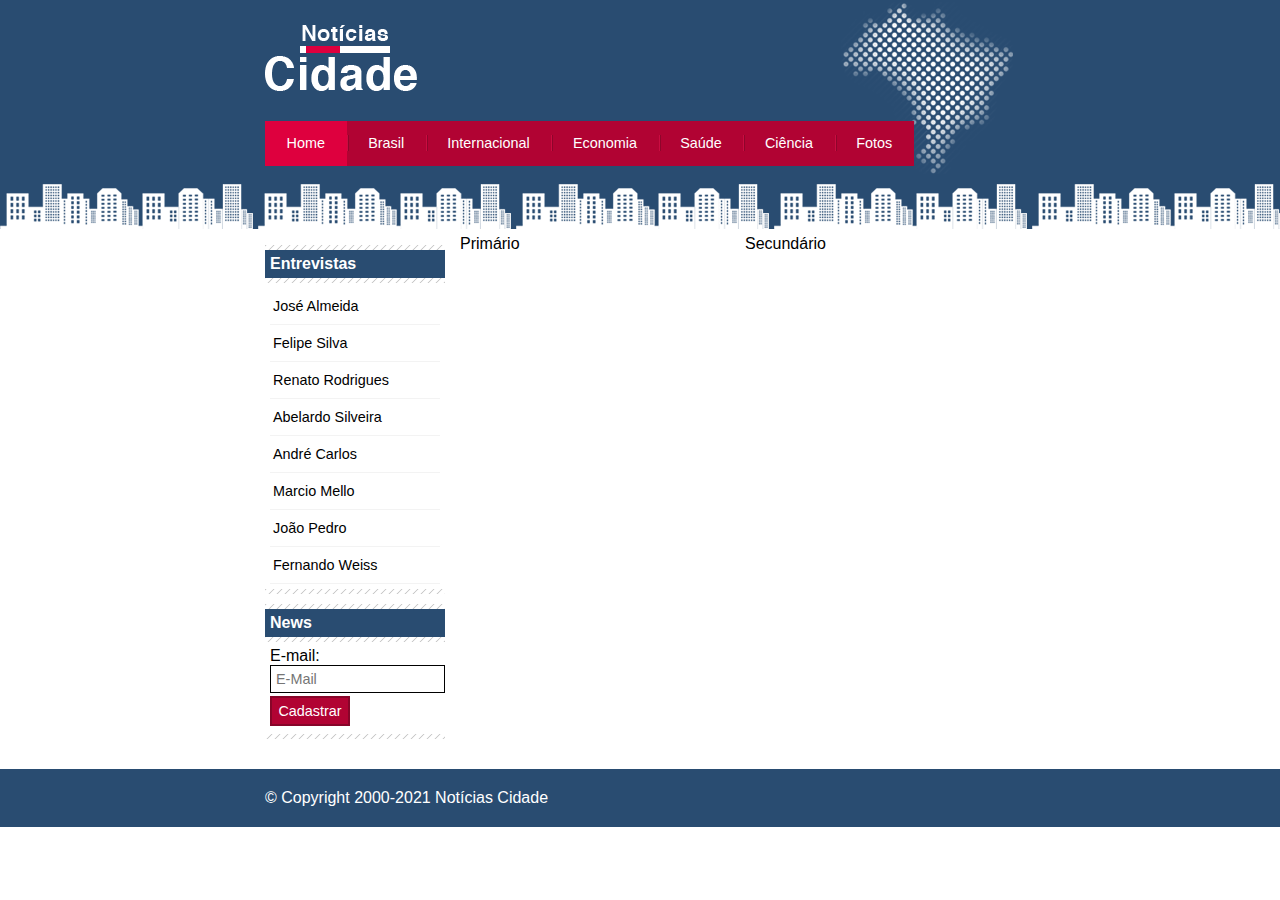
<file: index.html>
<!DOCTYPE html>
<html>
	<head>
		<meta charset="utf-8">
		<title>Notícias Cidade - Seu site de notícias</title>
		<link rel="stylesheet" type="text/css" href="css/estilo.css">
	</head>
	<body class="home">

		<div id="container"><!-- Inicio container-->
			
			<div id="topo"><!--Incio Topo -->
				
				<h1 class="logo">Notícias Cidade</h1>
				
				<ul id="navegacao">
					
					<li class="primeiro">
						<a id="home" href="index.html">Home</a>
					</li>
					<li>
						<a id="brasil" href="brasil.html">Brasil</a>
					</li>
					<li>
						<a id="internacional" href="internacional.html">Internacional</a>
					</li>
					<li>
						<a id="economia" href="economia.html">Economia</a>
					</li>
					<li>
						<a id="saude" href="saude.html">Saúde</a>
					</li>
					<li>
						<a id="ciencia" href="ciencia.html">Ciência</a>
					</li>
					<li>
						<a id="fotos" href="fotos.html">Fotos</a>
					</li>

				</ul>
			</div><!--Fim Topo -->

			<div id="conteudo"><!--Inicio do Conteudo-->
				
				<div id="primario">Primário</div> <!--Ordem para acessibilidade-->
				<div id="secundario">Secundário</div>
				
				<!-- Inicio Lateral-->
				<div id="lateral">
					
					<div class="caixa">
						<h2>Entrevistas</h2>
						<div class="caixa-conteudo">
							<ul>
								<li><a href="">José Almeida</a></li>
								<li><a href="">Felipe Silva</a></li>
								<li><a href="">Renato Rodrigues</a></li>
								<li><a href="">Abelardo Silveira</a></li>
								<li><a href="">André Carlos</a></li>
								<li><a href="">Marcio Mello</a></li>
								<li><a href="">João Pedro</a></li>
								<li><a href="">Fernando Weiss</a></li>
							</ul>
						</div>
						
					</div>

					<div class="caixa">
						<h2>News</h2>
						<div class="caixa-conteudo">
							<form>
								
								<div>
									<label for="email">E-mail:</label>
									<input type="text" name="email" id="email" placeholder="E-Mail">
								</div>
								<div>
									<input class="botao" type="submit" value="Cadastrar">
								</div>

							</form>
						</div>
						
					</div>

				</div>
				<!-- Fim Lateral -->

			</div><!--Fim do Conteudo-->

		</div><!--Fim do container-->

		<div id="container-rodape" style="clear: both;">
			<div id="rodape">
				&copy; Copyright 2000-2021 Notícias Cidade
			</div>
		</div>

	</body>
</html>
</file>
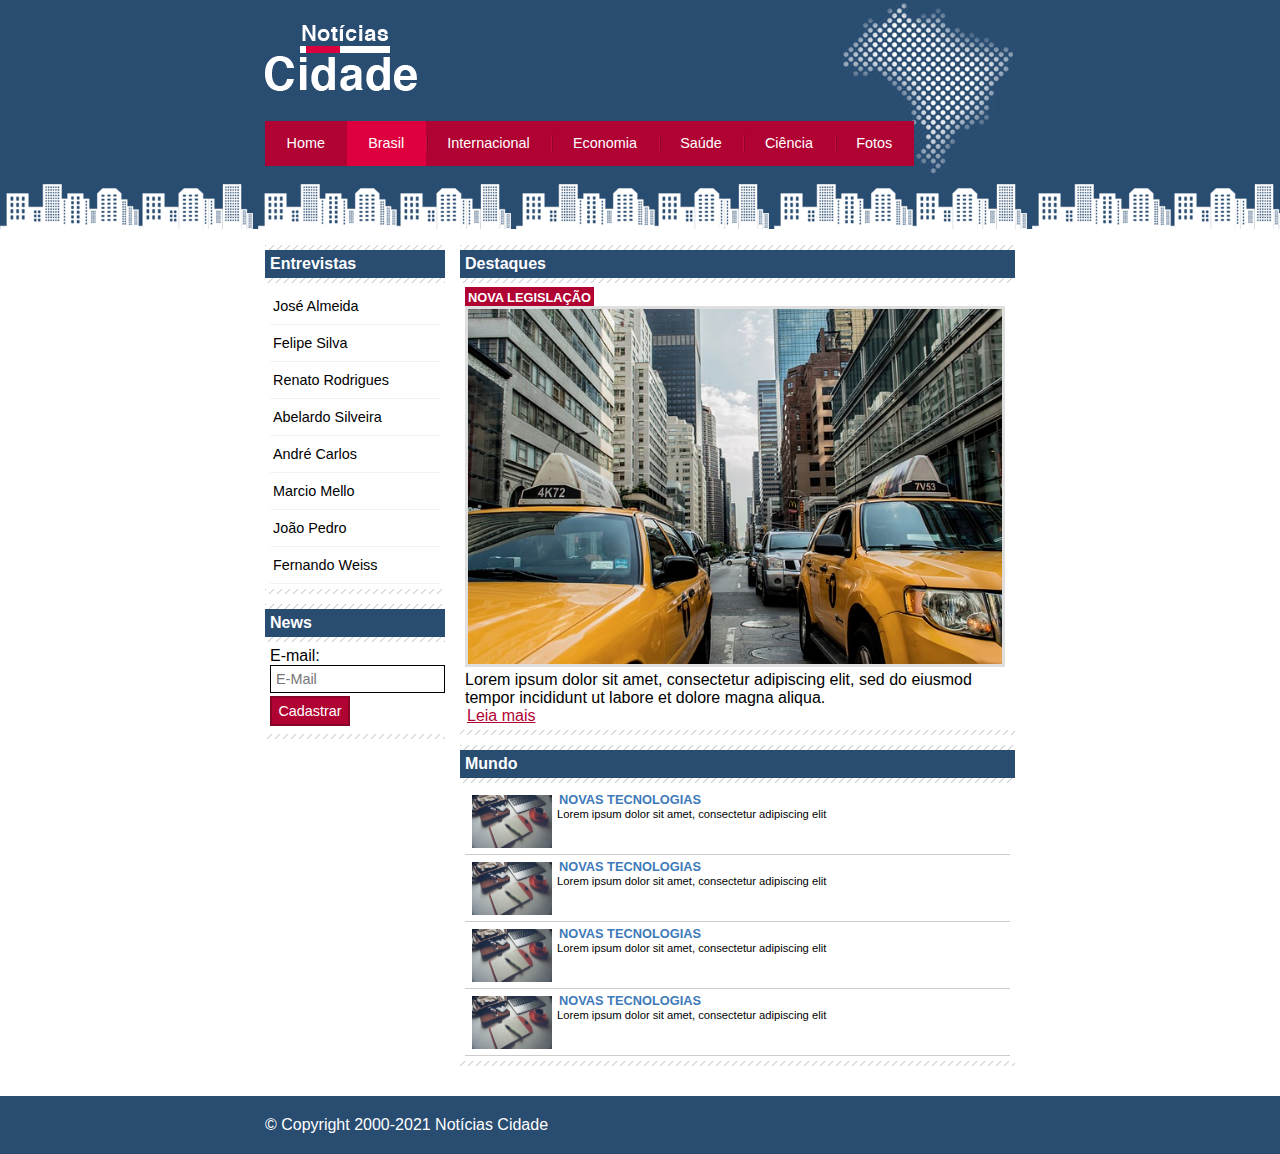
<file: brasil.html>
<!DOCTYPE html>
<html>
	<head>
		<meta charset="utf-8">
		<title>Notícias Cidade - Seu site de notícias</title>
		<link rel="stylesheet" type="text/css" href="css/estilo.css">
	</head>
	<body id="duas-colunas" class="brasil">

		<div id="container"><!-- Inicio container-->
			
			<div id="topo"><!--Incio Topo -->
				
				<h1 class="logo">Notícias Cidade</h1>
				
				<ul id="navegacao">
					
					<li class="primeiro">
						<a id="home" href="index.html">Home</a>
					</li>
					<li>
						<a id="brasil" href="brasil.html">Brasil</a>
					</li>
					<li>
						<a id="internacional" href="internacional.html">Internacional</a>
					</li>
					<li>
						<a id="economia" href="economia.html">Economia</a>
					</li>
					<li>
						<a id="saude" href="saude.html">Saúde</a>
					</li>
					<li>
						<a id="ciencia" href="ciencia.html">Ciência</a>
					</li>
					<li>
						<a id="fotos" href="fotos.html">Fotos</a>
					</li>

				</ul>
			</div><!--Fim Topo -->

			<div id="conteudo"><!--Inicio do Conteudo-->

				
				<div id="primario">
					<div class="caixa destaque">
						<h2>Destaques</h2>
						<div class="caixa-conteudo">
							<h3>Nova Legislação</h3>
							<img class="imagemprincipal" src="imagens/taxi.jpg" width="100%">
							<p>
								Lorem ipsum dolor sit amet, consectetur adipiscing elit, sed do eiusmod tempor incididunt ut labore et dolore magna aliqua. 
							</p>
							<a href="">Leia mais</a>
						</div>
					</div>
					<div class="caixa ">
						<h2>Mundo</h2>
						<div class="caixa-conteudo">
							
							<ul id="lista-noticias">
								<li>
									<a href="">
										<img src="imagens/tecnologia.jpg" width="80">
										<h3>Novas Tecnologias</h3>
										<p>
											Lorem ipsum dolor sit amet, consectetur adipiscing elit
										</p>
									</a>
								</li>
								<li>
									<a href="">
										<img src="imagens/tecnologia.jpg" width="80">
										<h3>Novas Tecnologias</h3>
										<p>
											Lorem ipsum dolor sit amet, consectetur adipiscing elit
										</p>
									</a>
								</li>
								<li>
									<a href="">
										<img src="imagens/tecnologia.jpg" width="80">
										<h3>Novas Tecnologias</h3>
										<p>
											Lorem ipsum dolor sit amet, consectetur adipiscing elit
										</p>
									</a>
								</li>
								<li>
									<a href="">
										<img src="imagens/tecnologia.jpg" width="80">
										<h3>Novas Tecnologias</h3>
										<p>
											Lorem ipsum dolor sit amet, consectetur adipiscing elit
										</p>
									</a>
								</li>
							</ul>

						</div>
					</div>
				</div> <!--Ordem para acessibilidade-->

				
				<!-- Inicio Lateral-->
				<div id="lateral">
					
					<div class="caixa">
						<h2>Entrevistas</h2>
						<div class="caixa-conteudo">
							<ul>
								<li><a href="">José Almeida</a></li>
								<li><a href="">Felipe Silva</a></li>
								<li><a href="">Renato Rodrigues</a></li>
								<li><a href="">Abelardo Silveira</a></li>
								<li><a href="">André Carlos</a></li>
								<li><a href="">Marcio Mello</a></li>
								<li><a href="">João Pedro</a></li>
								<li><a href="">Fernando Weiss</a></li>
							</ul>
						</div>
						
					</div>

					<div class="caixa">
						<h2>News</h2>
						<div class="caixa-conteudo">
							<form>
								
								<div>
									<label for="email">E-mail:</label>
									<input type="text" name="email" id="email" placeholder="E-Mail">
								</div>
								<div>
									<input class="botao" type="submit" value="Cadastrar">
								</div>

							</form>
						</div>
						
					</div>

				</div>
				<!-- Fim Lateral -->

			</div><!--Fim do Conteudo-->

		</div><!--Fim do container-->

		<div id="container-rodape" style="clear: both;">
			<div id="rodape">
				&copy; Copyright 2000-2021 Notícias Cidade
			</div>
		</div>

	</body>
</html>
</file>
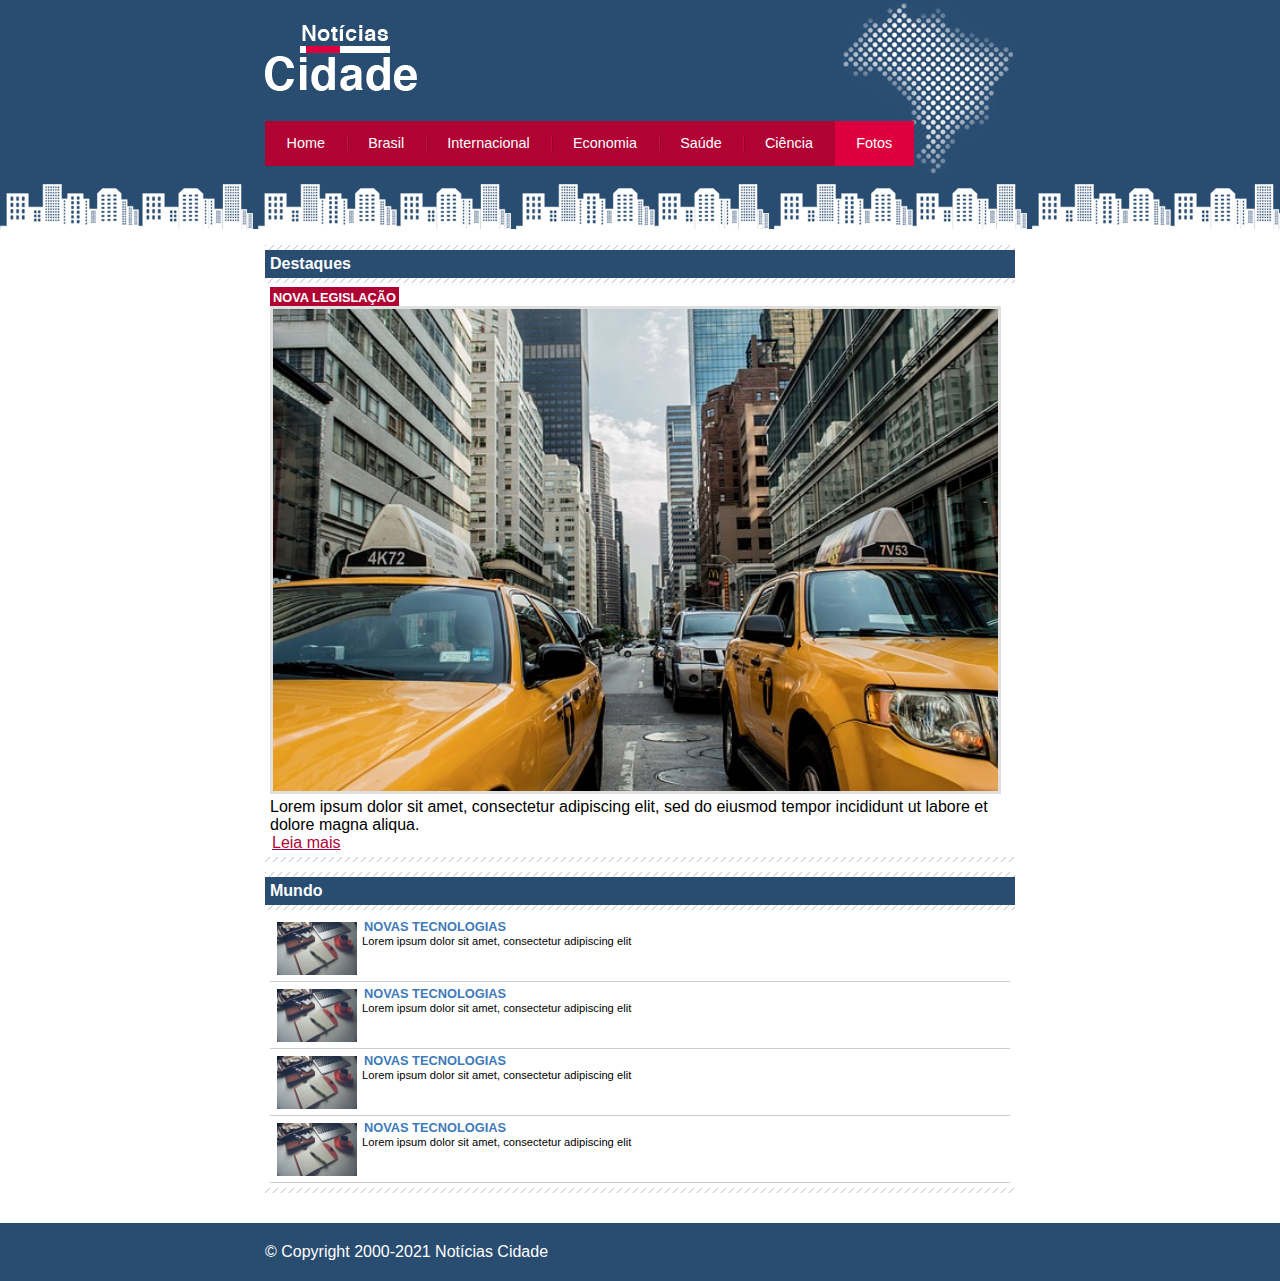
<file: fotos.html>
<!DOCTYPE html>
<html>
	<head>
		<meta charset="utf-8">
		<title>Notícias Cidade - Seu site de notícias</title>
		<link rel="stylesheet" type="text/css" href="css/estilo.css">
	</head>
	<body id="uma-coluna" class="fotos">

		<div id="container"><!-- Inicio container-->
			
			<div id="topo"><!--Incio Topo -->
				
				<h1 class="logo">Notícias Cidade</h1>
				
				<ul id="navegacao">
					
					<li class="primeiro">
						<a id="home" href="index.html">Home</a>
					</li>
					<li>
						<a id="brasil" href="brasil.html">Brasil</a>
					</li>
					<li>
						<a id="internacional" href="internacional.html">Internacional</a>
					</li>
					<li>
						<a id="economia" href="economia.html">Economia</a>
					</li>
					<li>
						<a id="saude" href="saude.html">Saúde</a>
					</li>
					<li>
						<a id="ciencia" href="ciencia.html">Ciência</a>
					</li>
					<li>
						<a id="fotos" href="fotos.html">Fotos</a>
					</li>

				</ul>
			</div><!--Fim Topo -->

			<div id="conteudo"><!--Inicio do Conteudo-->

				
				<div id="primario">
					<div class="caixa destaque">
						<h2>Destaques</h2>
						<div class="caixa-conteudo">
							<h3>Nova Legislação</h3>
							<img class="imagemprincipal" src="imagens/taxi.jpg" width="100%">
							<p>
								Lorem ipsum dolor sit amet, consectetur adipiscing elit, sed do eiusmod tempor incididunt ut labore et dolore magna aliqua. 
							</p>
							<a href="">Leia mais</a>
						</div>
					</div>
					<div class="caixa ">
						<h2>Mundo</h2>
						<div class="caixa-conteudo">
							
							<ul id="lista-noticias">
								<li>
									<a href="">
										<img src="imagens/tecnologia.jpg" width="80">
										<h3>Novas Tecnologias</h3>
										<p>
											Lorem ipsum dolor sit amet, consectetur adipiscing elit
										</p>
									</a>
								</li>
								<li>
									<a href="">
										<img src="imagens/tecnologia.jpg" width="80">
										<h3>Novas Tecnologias</h3>
										<p>
											Lorem ipsum dolor sit amet, consectetur adipiscing elit
										</p>
									</a>
								</li>
								<li>
									<a href="">
										<img src="imagens/tecnologia.jpg" width="80">
										<h3>Novas Tecnologias</h3>
										<p>
											Lorem ipsum dolor sit amet, consectetur adipiscing elit
										</p>
									</a>
								</li>
								<li>
									<a href="">
										<img src="imagens/tecnologia.jpg" width="80">
										<h3>Novas Tecnologias</h3>
										<p>
											Lorem ipsum dolor sit amet, consectetur adipiscing elit
										</p>
									</a>
								</li>
							</ul>

						</div>
					</div>
				</div> <!--Ordem para acessibilidade-->

				
			
			</div><!--Fim do Conteudo-->

		</div><!--Fim do container-->

		<div id="container-rodape" style="clear: both;">
			<div id="rodape">
				&copy; Copyright 2000-2021 Notícias Cidade
			</div>
		</div>

	</body>
</html>
</file>
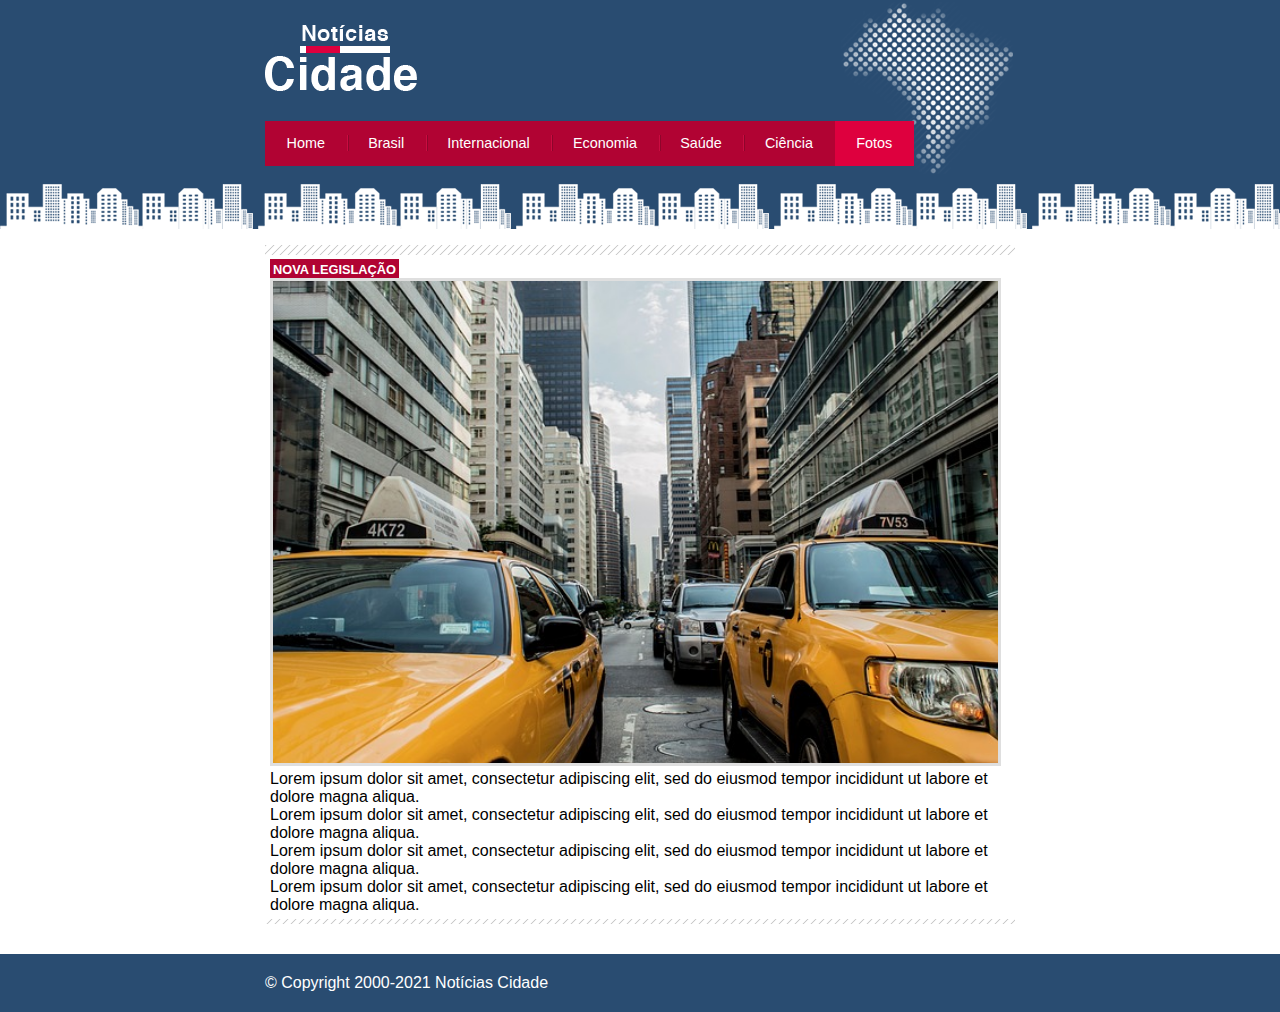
<file: novalegislacao.html>
<!DOCTYPE html>
<html>
	<head>
		<meta charset="utf-8">
		<title>Notícias Cidade - Seu site de notícias</title>
		<link rel="stylesheet" type="text/css" href="css/estilo.css">
	</head>
	<body id="uma-coluna" class="fotos">

		<div id="container"><!-- Inicio container-->
			
			<div id="topo"><!--Incio Topo -->
				
				<h1 class="logo">Notícias Cidade</h1>
				
				<ul id="navegacao">
					
					<li class="primeiro">
						<a id="home" href="index.html">Home</a>
					</li>
					<li>
						<a id="brasil" href="brasil.html">Brasil</a>
					</li>
					<li>
						<a id="internacional" href="internacional.html">Internacional</a>
					</li>
					<li>
						<a id="economia" href="economia.html">Economia</a>
					</li>
					<li>
						<a id="saude" href="saude.html">Saúde</a>
					</li>
					<li>
						<a id="ciencia" href="ciencia.html">Ciência</a>
					</li>
					<li>
						<a id="fotos" href="fotos.html">Fotos</a>
					</li>

				</ul>
			</div><!--Fim Topo -->

			<div id="conteudo"><!--Inicio do Conteudo-->

				
				<div id="primario">
					<div class="caixa destaque">
												<div class="caixa-conteudo">
							<h3>Nova Legislação</h3>
							<img class="imagemprincipal" src="imagens/taxi.jpg" width="100%">
							<p>
								Lorem ipsum dolor sit amet, consectetur adipiscing elit, sed do eiusmod tempor incididunt ut labore et dolore magna aliqua. 
							</p>
							<p>
								Lorem ipsum dolor sit amet, consectetur adipiscing elit, sed do eiusmod tempor incididunt ut labore et dolore magna aliqua. 
							</p>
							<p>
								Lorem ipsum dolor sit amet, consectetur adipiscing elit, sed do eiusmod tempor incididunt ut labore et dolore magna aliqua. 
							</p>
							<p>
								Lorem ipsum dolor sit amet, consectetur adipiscing elit, sed do eiusmod tempor incididunt ut labore et dolore magna aliqua. 
							</p>
						</div>
					</div>
					
				</div> <!--Ordem para acessibilidade-->

				
			
			</div><!--Fim do Conteudo-->

		</div><!--Fim do container-->

		<div id="container-rodape" style="clear: both;">
			<div id="rodape">
				&copy; Copyright 2000-2021 Notícias Cidade
			</div>
		</div>

	</body>
</html>
</file>
<file: css/estilo.css>
/* Estrutura do site */

* {
	margin: 0;
	padding: 0;
}

body {
	font-family: "Trebuchet MS", Helvetica, sans-serif;
	background: #fff url(../imagens/fundo.png) repeat-x top left;
}

#container {
	width: 750px;
	margin: 0 auto;	
}

#topo {
	height: 150px;
	background: url(../imagens/detalhe-topo.png) no-repeat right top;
	padding-top: 25px;
}

.logo {
	width: 152px;
	height: 66px;
	background: url(../imagens/logo.png) no-repeat center;
	text-indent: -3000px; /* utilizado para esconder o texto h2 */
}

/* Barra de Navegação */

a:link, a:visited {
	color: #b10333;
	padding: 2px;
}

ul {
	margin: 0px;
	padding: 0px;
	list-style: none;
}

#topo ul {
	margin-top: 30px;
	background: #b10333;
	float: left; /* Necessário para exibir o background */
}

#topo ul li {
	float: left;
}

#topo ul a {
	font-size: 0.9em;
	display: block; 
	padding: 0.5em 1.5em;
	line-height: 2.1em;
	text-decoration: none;
	color: #fff;
	background: url(../imagens/divisor.png) no-repeat left center;
}

#topo ul .primeiro a {
	background: none; /* Necessário para remover o divisor do primeiro link */
}

#topo ul a:hover {
	color: #69001d;
}

body.home #navegacao a#home,
body.brasil #navegacao a#brasil,
body.internacional #navegacao a#internacional,
body.economia #navegacao a#economia,
body.saude #navegacao a#saude,
body.ciencia #navegacao a#ciencia,
body.fotos #navegacao a#fotos {
	color: #FFF;
	background: #de003e;
	cursor: text;
}

/* Configura layout de três colunas */

#conteudo {
	background: #f5f5f5;
	margin-top: 60px;
}

#lateral {
	width: 180px;
	float: left;
	margin: 0px 0px 20px -750px;
}

#primario {
	width: 270px;
	float: left;
	margin: 0px 0px 20px 195px;
}

#duas-colunas #primario {
	width: 555px;
}

#uma-coluna #primario {
	width: 750px;
	margin: 0px 0px 20px 0px;
}

#secundario {
	width: 270px;
	float: left;
	margin: 0px 0px 20px 15px;
}

/* Caixa */

.caixa {
	margin: 10px 0;
	padding: 5px 0 5px 0;
	background: #f3f3f3 url(../imagens/fundo-caixa.png);
}

h2 {
	font-size: 1em;
	background: #294c71;
	color: #fff;
	padding: 5px;
}

.caixa-conteudo {
	background: #fff;
	padding: 5px;
	margin-top: 5px;

}

/* Formatação dos Menus Laterais */

#lateral ul a {
	font-size: 0.9em;
	padding: 3px;
	display: block;
	line-height: 30px;
	color: #000;
	text-decoration: none;
	border-bottom: 1px solid #f3f3f3;
}

#lateral ul a:hover {
	color: #a1a1a1;
	background: #f9f9f9 url(../imagens/marcador.png) no-repeat left center;
	padding-left:20px ;
}

/* Formatação de Formulários */

label {
	display:  block;
	cursor: pointer;
}

input {
	font-size: 0.9em;
	width: 163px;
	margin-bottom: 3px;
	background-color: #fff;
	padding: 5px;
	border: 1px solid black;
}

input.botao {
	width: 80px;
	color: #fff;
	background: #b10333;
	border: 2px solid #870529;
	padding: 5px;
}

/*Formatação de Imagens*/

img.imagemprincipal {
	border: 3px #dfdfdf solid;
	width: 98%;
}

/* Formatando Cabeçalhos */

h3 {
	text-transform: uppercase;
	display: inline;
	font-size: 0.8em;
	padding: 3px;
}

.destaque h3 {
	background: #b10333;
	color: #fff;
}

.entrevista h3 {
	background: #de003e;
	color: #fff;

}

/* Fromatação da LIsta de Notícias */

#lista-noticias li {
	padding: 2px;
	border-bottom: 1px solid #ccc;
	height: 62px;
}

#lista-noticias li a img{
	float: left;
	margin: 5px;
}

#lista-noticias li a{
	text-decoration: none;
}

#lista-noticias li a h3{
	font-size: 0.8em;
	padding: 0;
	color: #3e7ab9;
}

#lista-noticias li a p{
	font-size: 0.7em;
	color: black;
}

#lista-noticias li:hover{
	background: #eee;
	cursor: pointer;
}

/* Rodapé */

#container-rodape {
	background: #294c71;
	padding: 20px;
}

#rodape {
	width: 750px;
	margin: 0 auto;
	color: #fff;
}
</file>
